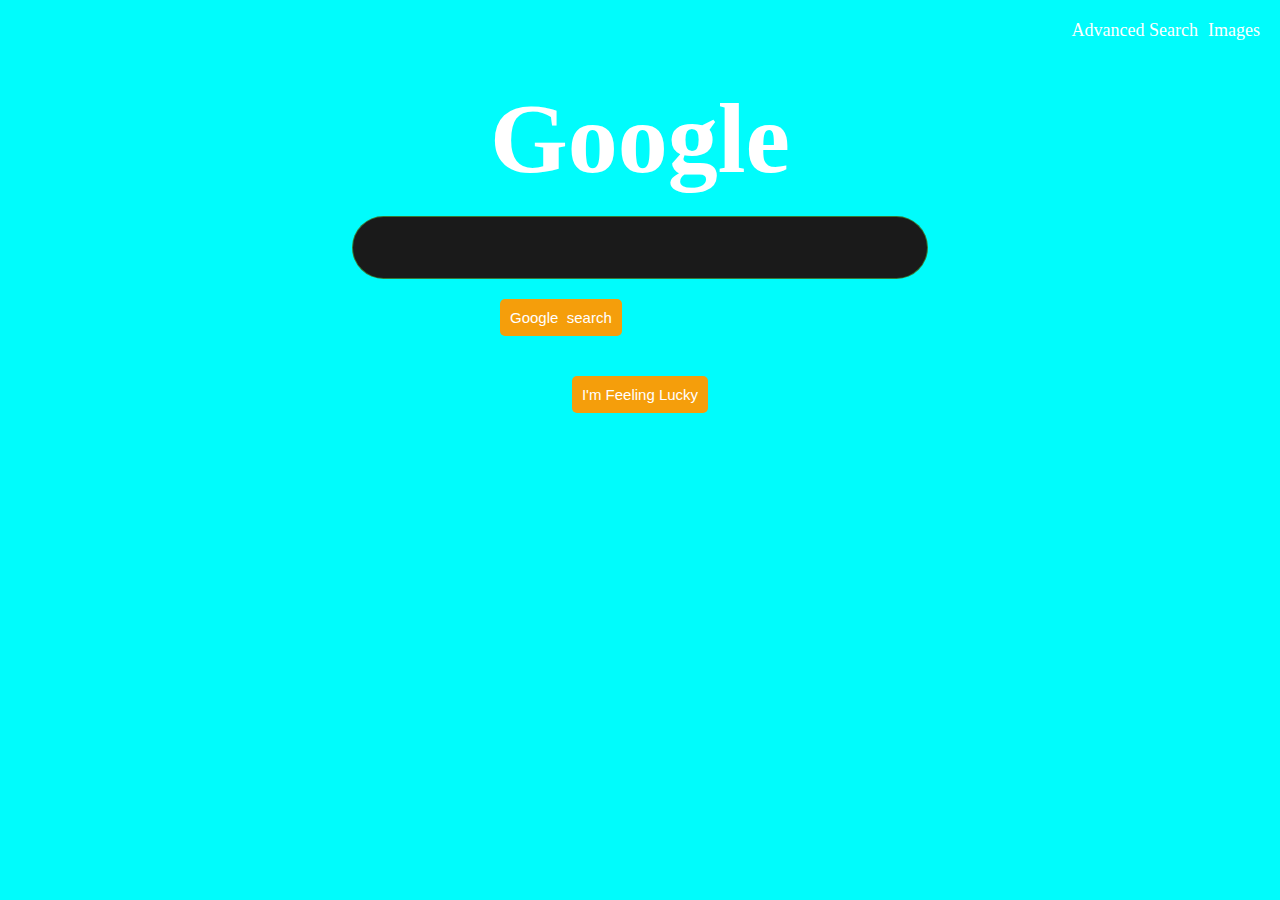
<file: index.html>
<!DOCTYPE html>
<html lang="en">
  <head>
    <meta charset="UTF-8">
    <meta name="viewport" content="width-device,initial-scale=1.0">
    <title>Search</title>
    <link rel="stylesheet" href="./styles.css">
  </head>
  <body>
    <div class="links">
        <a href="./image.html" class="right space">Images</a>
        <a href="./advanced.html"class="right space">Advanced Search</a>
    </div>
    <h1>Google</h1>
    <form action="https:google.com/search">
        <input type="text" name="q">
        <input type="submit" value="Google  search" id="search" >
        <input class="RNmpXc" value="I'm Feeling Lucky" aria-label="I'm Feeling Lucky" name="btnl" type="submit" jsaction="trigger.kWlxhc" data-ved="0ahUKEwjMyqTFoq2BAxVQUEEAHTGGBGEQ19QECBI" id="lucky"  >
    </form>
  </body>  
</html>
</file>
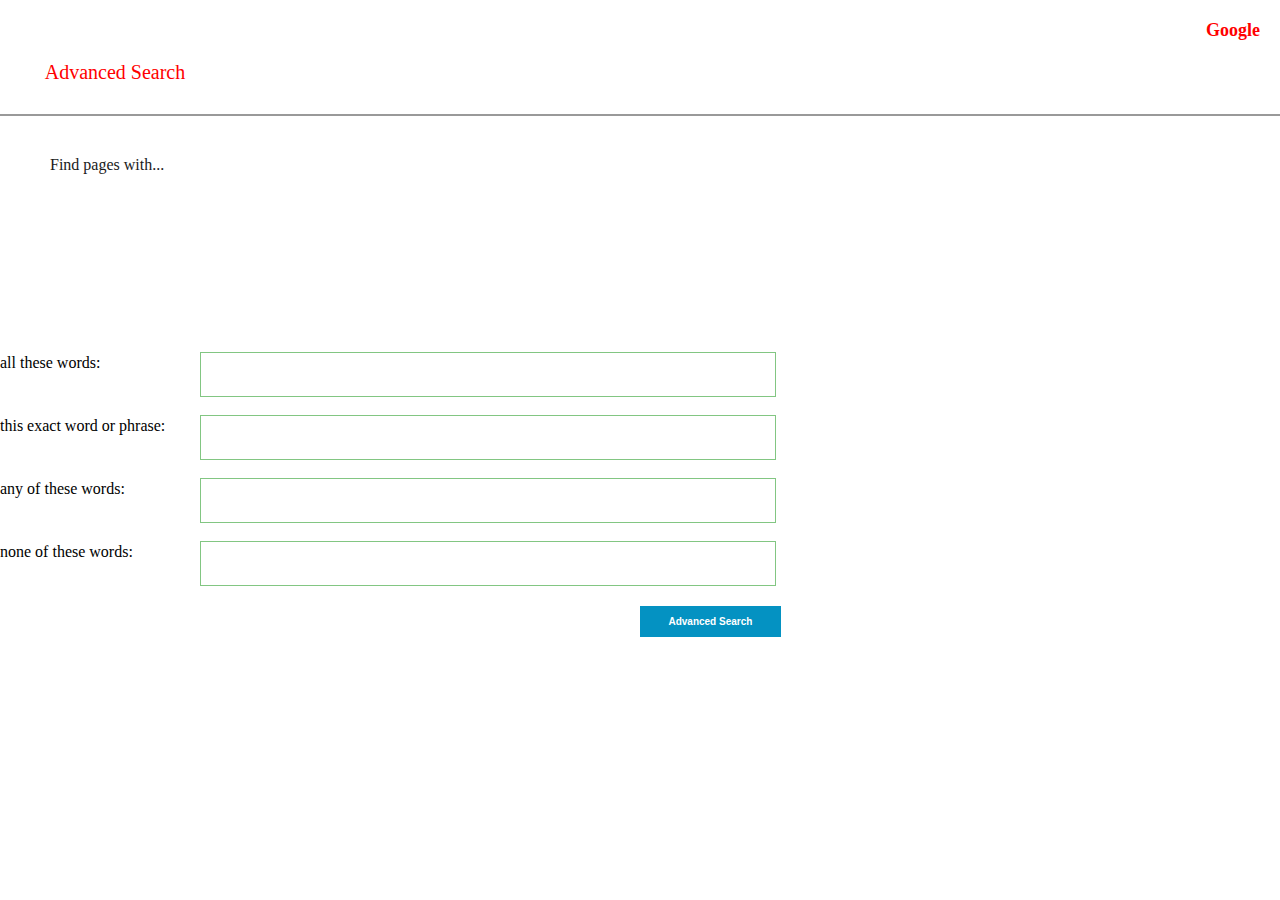
<file: advanced.html>
<!DOCTYPE html>
<html lang="en">
    <head>
        <meta charset="utf-8">
        <meta name="viewport" content="width-device,initial-scale=1.0">
        <title>Advanced Search</title>
        <link rel="stylesheet" href="./styles.css">
    </head>
    <body class="body">
        <div class="links">
            <a href="right" id="adv-links">Google</a>
        </div>
        <h1 class="adv-search">Advanced Search</h1>
        <hr >
        <h2>Find pages with...</h2>
        <form action="https://www.google.com/search">
            <label for="words">all these words:</label>
            <input type="text" name="as_q" id="words">
            <label for="phrase">this exact word or phrase:</label>
            <input type="text" name="as_epq" id="phrase">
            <label for="any">any of these words:</label>
            <input type="text" name="as_eq" id="any">
            <label for="none">none of these words:</label>
            <input type="text" name="as_eq" id="none">
            <input type="submit" value="Advanced Search" id="adv-search">
    </body>
</html>
</file>
<file: styles.css>
* {
    padding: 0;
    margin: 0;
    box-sizing: border-box;
  
  }
  
  html {
    height: 100vh;
    overflow: hidden;
  }
  
  body {
    background-color: #00fcfc;
  }
  .links {
    display: flex;
    flex-direction: row-reverse;
    margin: 0;
    padding: 20px;
    font-size: 18px;
  }
  .links a {
    text-decoration: none;
    color: #fff;
  }
  
  .links a :hover {
    color:#4a4a4a;
  }
  
  .space {
    margin-left: 10px;
  }
  
  h1 {
    text-align: center;
    margin: 20px auto  -160px;
    color:#fff;
    font-size:100px;
    font-weight:600;
  }
  
  form {
    display: flex;
    flex-flow: column;
    margin-top: 180px;
  }
  input[type="text"] {
    margin: auto;
    border: 0.5px solid #4a4a;
    width: 45vw;
    height: 7vh;
    border-radius: 50px;
    font-size: 18px;
    background-color: #1a1a1a;
    padding-left: 20px;
  
  }
  
  input[type="text"]:hover {
    background-color: #0369a1;
    border: none;
    box-shadow: 0 0 20px 10px rgba(248, 0, 215, 0.8);
  }
  
  input[type="submit"] {
    margin: 20px auto;
    padding: 10px;
    font-size: 15px;
    background-color: #f59e0b;
    color: #fff;
    border: none;
    border-radius: 5px;
  }
  
  
  #search {
    margin-left: 500px;
  }
  search {
    margin-left: 500px;
  }
  h1 >span{
    display:flex;
    text-transform: lowercase;
    font-size: large;
    font-weight: 400;
    margin-top:-20px;
    margin-left: 730px;
    color:blue;
  }
  .body{
    background-color: white;
  }
#adv-links{
  color: red;
  font-weight: 600;

}
#adv-links:hover{
  color: #0369a1;
}
.adv-search{
  margin: 0;
  color: red;
  padding-right: 1050px;
  font-size:20px;
  font-weight:400;
}
hr{
  margin-top:30px;
  border:1px solid #999999;
}
h2{
  color:#1a1a1a;
  margin-bottom: 30px;
  padding-top: 40px;
  padding-left: 50px;
  font-size: 16px;
  font-weight: 200;
}
.form{
  margin: 50px auto;
  padding-left: 50px;
}
#words,
#phrase,
#any,
#none{
border-radius: 0;
background-color: #fff;
color: #1a1a1a;
height: 5vh;
margin-top: -20px;
margin-left: 200px;
margin-bottom: 20px;
}

#adv-search {
  background-color: #0492C2;
  font-weight: 600;
  font-size:10px;
  width: 11%;
  margin-top: auto;
  margin-left: 640px;
  border-radius: 0;
}

#adv-search:hover {
  border:#f59e0b;
  color: #0492C2;
}
</file>
